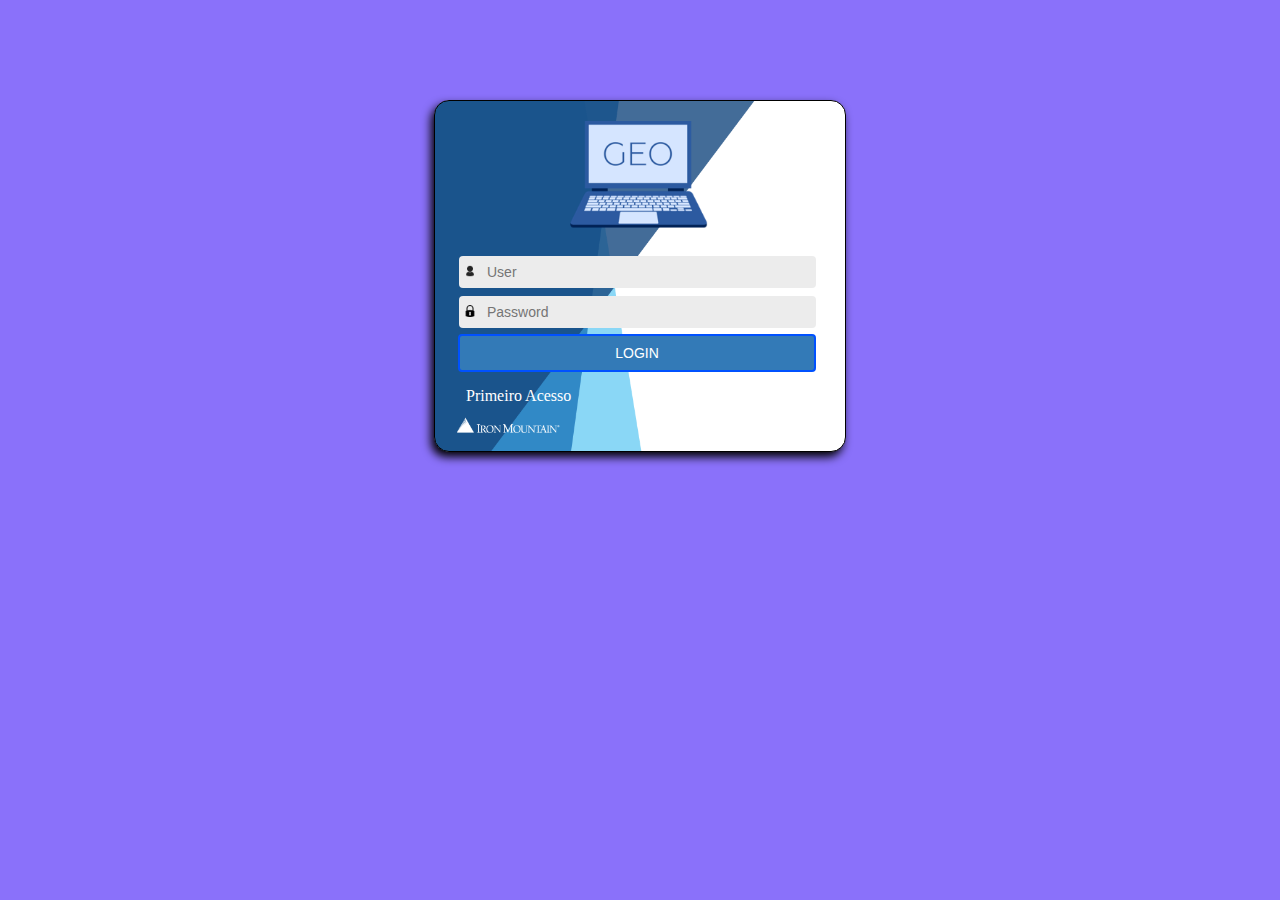
<file: telaLogin/index.html>
<!DOCTYPE html>
<html lang="en">
<head>
    <meta charset="UTF-8">
    <meta http-equiv="X-UA-Compatible" content="IE=edge">
    <meta name="viewport" content="width=device-width, initial-scale=1.0">
    <title>Login</title>
    <link rel="icon" href="NewGeo.png">
    <link rel="stylesheet" type="text/css" href="stilo.css">
</head>
<body id="anim">
    <div>
        <div class="fundo_login">
            <div>
                <header>
                   <img src="NewGeo.png" alt="">
                </header>
                
                <form class="form" method="POST">
                    <div class="form_fields">
                        <img src="login_icon.png" alt="">
                        <input type="text" name="usename" placeholder="User" required>
                        <img src="padlock_icon.png" alt="">
                        <input type="password" name="password" placeholder="Password" required>
                        <button class="form_fields_button"> Login</button>
                        <div>
                            <a href="">Primeiro Acesso</a>
                        </div>
                    </div>
                </form>
            </div>
        </div>
    </div>
</body>
</html>
</file>
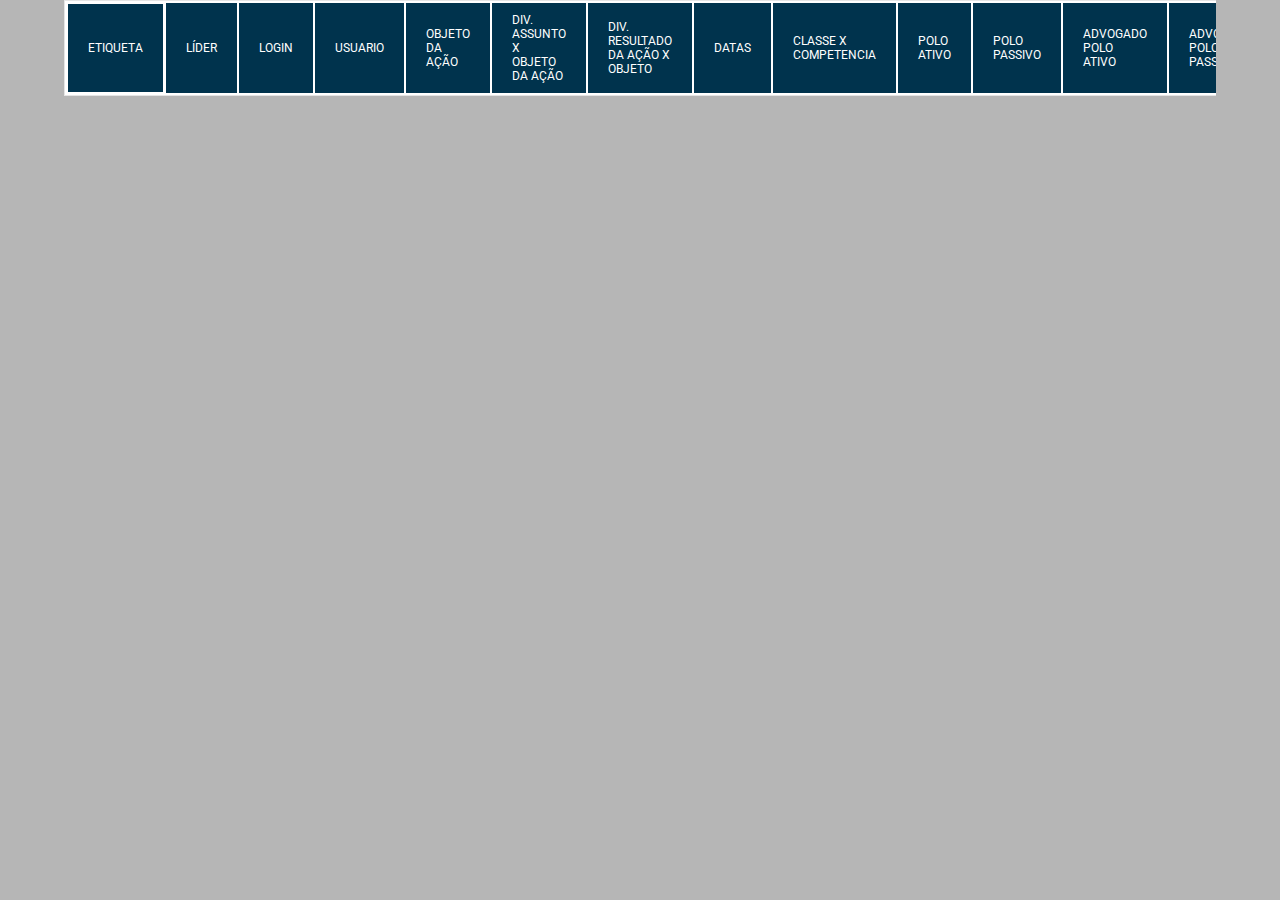
<file: ProjectEmailTool/htmlPage.html>
<!DOCTYPE html>
   <html lang="en">
 
   <head>
     <meta charset="UTF-8">
     <meta http-equiv="X-UA-Compatible" content="IE=edge">
     <meta name="viewport" content="widtd=device-widtd, initial-scale=1.0">
     <title>Document</title>
     <style>
         @import url('https://fonts.googleapis.com/css2?family=Roboto:wght@300;400;500;700;900&display=swap');
         * {
             padding: 0;
             margin: 0;
             font-family: -apple-system, BlinkMacSystemFont, 'Segoe UI', Roboto, Oxygen, Ubuntu, Cantarell, 'Open Sans', 'Helvetica Neue', sans-serif;
         }
     </style>
     </head>
 
   <body style="background-color: rgb(182, 182, 182);  font-size: 1.1em;">
     <div style="overflow: auto; width: 90%; background-color: #fff; margin: 0 auto;">
         <table style="font-size: .6559em; border: 1px solid rgba(0,0,0,.1)">
             <thead style="background-color: rgb(0, 51, 77); color: #fff">
                 <tr>
                     <td style="padding:10px 20px; border:1px solid;">ETIQUETA</td>
                     <td style="padding:10px 20px;">LÍDER</td>
                     <td style="padding:10px 20px;">LOGIN</td>
                     <td style="padding:10px 20px;">USUARIO</td>
                     <td style="padding:10px 20px;">OBJETO DA AÇÃO</td>
                     <td style="padding:10px 20px;">DIV. ASSUNTO X OBJETO DA AÇÃO</td>
                     <td style="padding:10px 20px;">DIV. RESULTADO DA AÇÃO X OBJETO</td>
                     <td style="padding:10px 20px;">DATAS</td>
                     <td style="padding:10px 20px;">CLASSE X COMPETENCIA</td>
                     <td style="padding:10px 20px;">POLO ATIVO</td>
                     <td style="padding:10px 20px;">POLO PASSIVO</td>
                     <td style="padding:10px 20px;">ADVOGADO POLO ATIVO</td>
                     <td style="padding:10px 20px;">ADVOGADO POLO PASSIVO</td>
                     <td style="padding:10px 20px;">CAMPOS OBRIGATORIOS</td>
                     <td style="padding:10px 20px;">CLASSE X COMPETENCIA</td>
                     <td style="padding:10px 20px;">RESULTADO DA AÇÃO X OBJETO</td>
                 </tr>
             </thead>
             <tbody>
</file>
<file: telaLogin/stilo.css>
@keyframes animacao-anim {
    from {
        background: #2961dacb;
    }
    to {
        background: #558afc96;
    }
}

@keyframes animacao-fundo-menu {
    from {
        background: rgb(255, 255, 255) url("fundoMenu.png");
        background-position: right;
    }
    to {
        background: rgb(255, 255, 255) url("fundoMenu.png");
        background-size: cover;
    }
}

#anim {
    background: #8a71fa;
    animation: animacao-anim 3s infinite alternate;
    animation-delay: 0ms;
}

.fundo_login {
    flex-basis: 100%;
    width: 410px;
    height: 340px;
    margin: 100px auto 0;
    border: black solid 1px;
    border-radius: 15px;
    padding-top: 10px;
    padding-left: 0;
    background: rgb(255, 255, 255) url("fundoMenu.png");
    background-size:cover;
    animation: animacao-fundo-menu 1s 1 alternate;
    box-shadow: -3px 5px 10px black;
    
}

.fundo_login header {
    margin: 5px auto 0 100px;
    text-align: center;
    width: 50%;
    font-size: 2.2em;
}

.fundo_login header img {
    width: 150px;
    margin: 5px auto 0;
    margin-bottom: 10px;
}
.form {
    flex-basis: 100%;
    flex-wrap: wrap;
    width: 340px;
    margin: 2px 10px 30px 20px;
    padding: 0;
    
}

.form_fields {
    padding: 0;
    width: 90%;
    justify-content: space-around;
    margin: 1px 0 0 0;
}

.login_img {
    background-image: url("login_icon.png");
    width: 22px;
    margin: 0;
    background-color: rgba(255, 255, 255, 0.89) ;
    border-radius: 4px;
    background-repeat: repeat;
}
.form_fields input {
    border: none;
    flex-basis: 100%;
    margin: 4px;
    margin-left: 4px;
    width: 105%;
    border-radius: 4px;
    padding: 8px;
    padding-left: 28px;
    font-size: 14px;
 
    background-color: rgb(236, 236, 236);
}

.form_fields img {
    margin: 13px 10px 10px 9px;
    width: 12px;
    position: fixed;
}

.form_fields_button {
    border: rgb(0, 81, 255) solid 2px;
    border-radius: 4px;
    width: 117%;
    height: 38px;
    margin-left: 1%;
    margin-top: 2px;
    background-color:#337ab7;
    color: #FFF;
    padding: 8px;
    font-size: 14px;
    text-transform: uppercase;
    
}

.form_fields_button:hover {
    cursor: pointer;
    background-color: #18538b;
}

.form_fields a {
    color:#FFF;
    text-decoration: none;
    padding: 8px;
    position: relative;
    top: 15px;
    left: 3px;
}

.form_fields a:hover {
    background: #18538b;
    color: #FFF;
    border: rgb(0, 81, 255) solid 2px;
}
</file>
